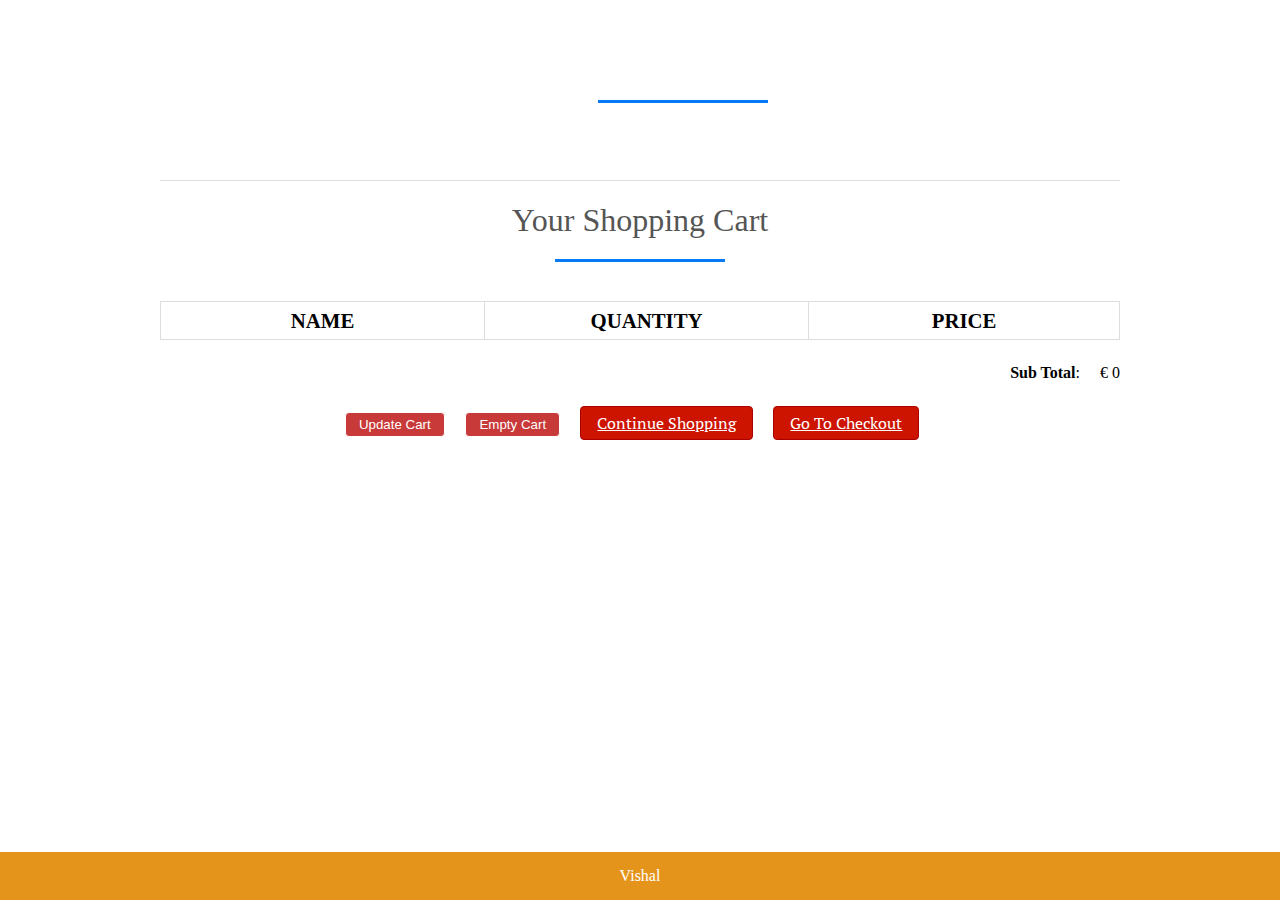
<file: cart.html>
<!DOCTYPE html>
<html>
<head>
<title>Your Cart</title>
<meta charset="utf-8" />
<link rel="stylesheet" href="style.css" media="screen" type="text/css" />
<script type="text/javascript" src="http://ajax.googleapis.com/ajax/libs/jquery/2.0.3/jquery.min.js"></script>
<script type="text/javascript" src="jquery.store.js"></script>
</head>

<body>

<div id="site">
	<header id="masthead">
		<h1></h1>
	</header>
	<div id="content">
		<h1>Your Shopping Cart</h1>
		<form id="shopping-cart" action="cart.html" method="post">
			<table class="shopping-cart">
			  <thead>
				<tr>
					<th scope="col">	Name</th>
					<th scope="col">Quantity</th>
					<th scope="col" colspan="2">Price</th>
				</tr>
			  </thead>
			  <tbody>
			  
			  </tbody>
			</table>
			<p id="sub-total">
				<strong>Sub Total</strong>: <span id="stotal"></span>
			</p>
			<ul id="shopping-cart-actions">
				<li>
					<input type="submit" name="update" id="update-cart" class="btn" value="Update Cart" />
				</li>
				<li>
					<input type="submit" name="delete" id="empty-cart" class="btn" value="Empty Cart" />
				</li>
				<li>
					<a href="index.html" class="btn">Continue Shopping</a>
				</li>
				<li>
					<a href="checkout.html" class="btn">Go To Checkout</a>
				</li>
			</ul>
		</form>
	</div>
	
	

</div>

<footer id="site-info">
		Vishal
	</footer>

</body>
</html>
</file>
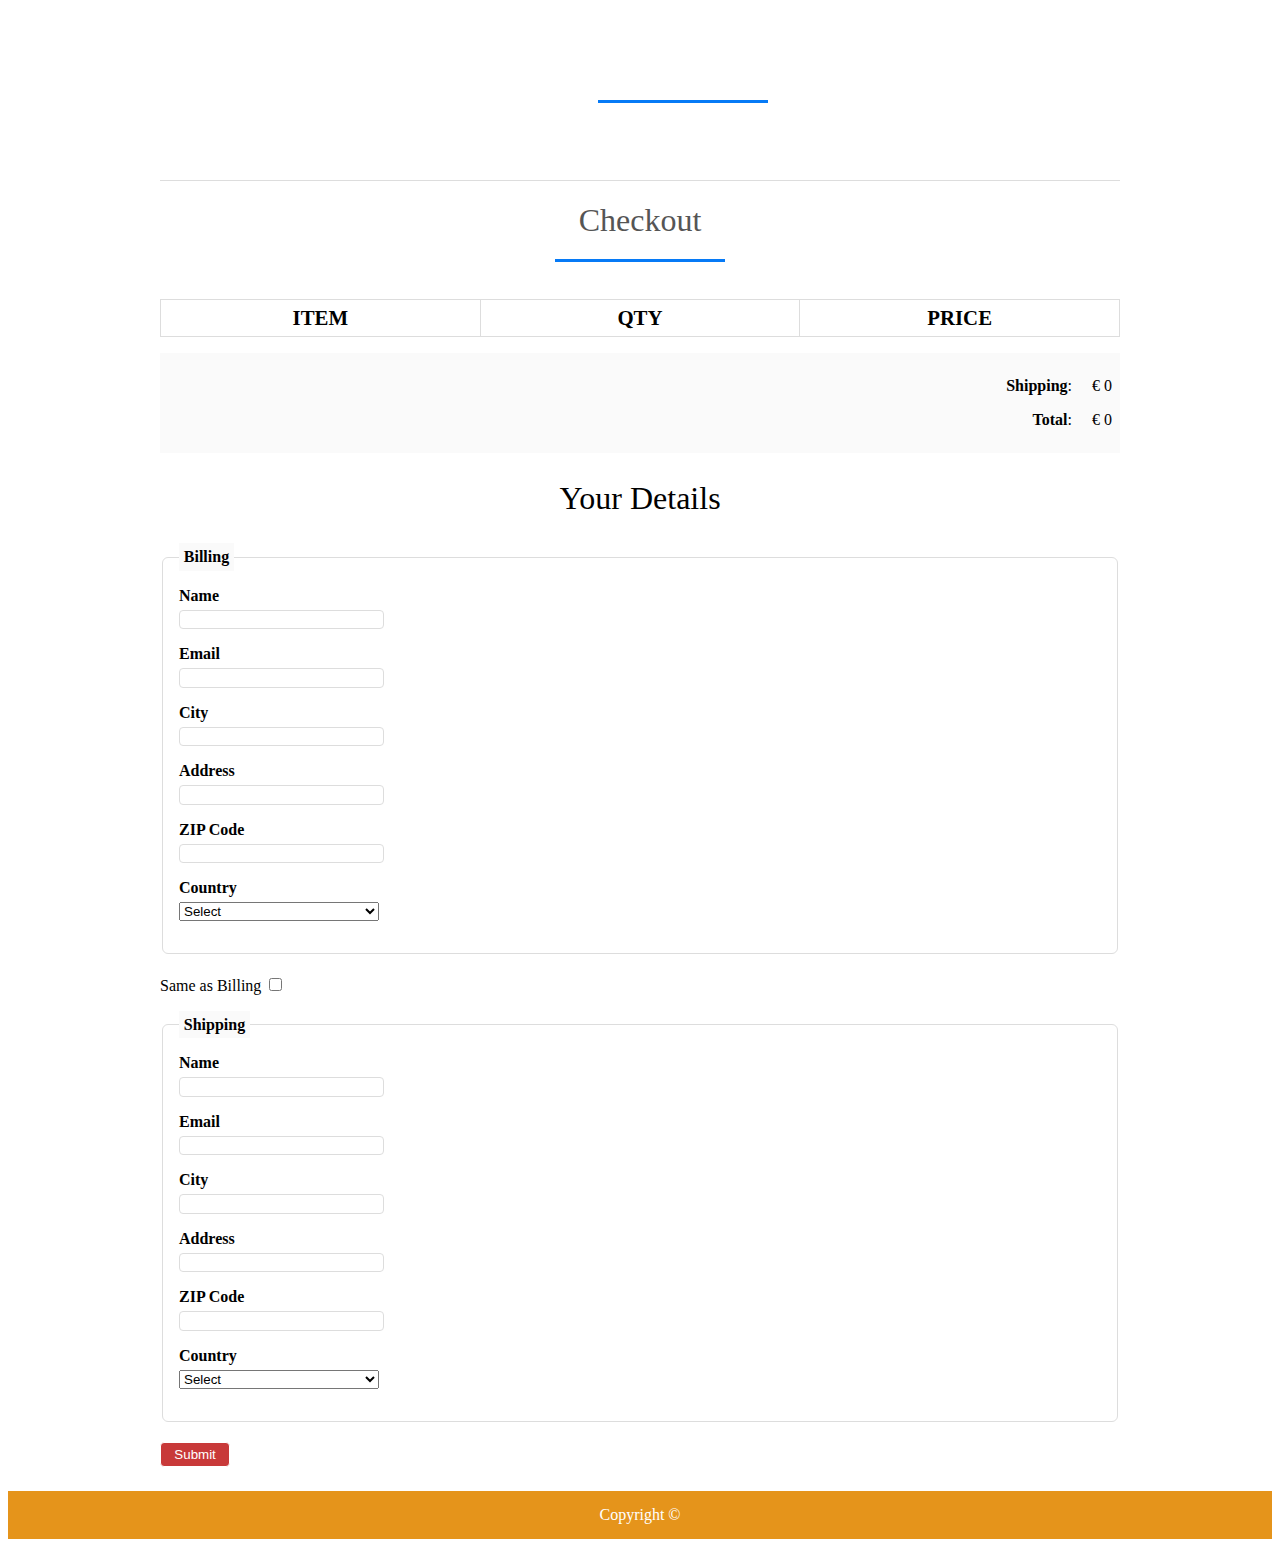
<file: checkout.html>
<!DOCTYPE html>
<html>
<head>
<title>Checkout</title>
<meta charset="utf-8" />
<link rel="stylesheet" href="style.css" media="screen" type="text/css" />
<script type="text/javascript" src="http://ajax.googleapis.com/ajax/libs/jquery/2.0.3/jquery.min.js"></script>
<script type="text/javascript" src="jquery.store.js"></script>
</head>

<body id="checkout-page">

<div id="site">
	<header id="masthead">
		<h1></h1>
	</header>
	<div id="content">
		<h1>Checkout</h1>
			<table id="checkout-cart" class="shopping-cart">
			  <thead>
				<tr>
					<th scope="col">Item</th>
					<th scope="col">Qty</th>
					<th scope="col">Price</th>
				</tr>
			  </thead>
			  <tbody>
			  
			  </tbody>
			</table>
		 <div id="pricing">
			
			<p id="shipping">
				<strong>Shipping</strong>: <span id="sshipping"></span>
			</p>
			
			<p id="sub-total">
				<strong>Total</strong>: <span id="stotal"></span>
			</p>
		 </div>
		 
		 <form action="order.html" method="post" id="checkout-order-form">
		 	<h2>Your Details</h2>
		 	
		 	<fieldset id="fieldset-billing">
		 		<legend>Billing</legend>
		 		<div>
		 			<label for="name">Name</label>
		 			<input type="text" name="name" id="name" data-type="string" data-message="This field cannot be empty" />
		 		</div>
		 		<div>
		 			<label for="email">Email</label>
		 			<input type="text" name="email" id="email" data-type="expression" data-message="Not a valid email address" />
		 		</div>
		 		<div>
		 			<label for="city">City</label>
		 			<input type="text" name="city" id="city" data-type="string" data-message="This field cannot be empty" />
		 		</div>
		 		<div>
		 			<label for="address">Address</label>
		 			<input type="text" name="address" id="address" data-type="string" data-message="This field cannot be empty" />
		 		</div>
		 		<div>
		 			<label for="zip">ZIP Code</label>
		 			<input type="text" name="zip" id="zip" data-type="string" data-message="This field cannot be empty" />
		 		</div>
		 		<div>
		 			<label for="country">Country</label>
		 			<select name="country" id="country" data-type="string" data-message="This field cannot be empty">
		 				<option value="">Select</option>
		 				<option value="De">Denmark</option>
		 				<option value="IN">India</option>
		 			</select>
		 		</div>
		 	</fieldset>
		 	
		 	<div id="shipping-same">Same as Billing <input type="checkbox" id="same-as-billing" value=""/></div>
		 	
		 	<fieldset id="fieldset-shipping">
		 		
		 		<legend>Shipping</legend>
		 		
		 		<div>
		 			<label for="sname">Name</label>
		 			<input type="text" name="sname" id="sname" data-type="string" data-message="This field cannot be empty" />
		 		</div>
		 		<div>
		 			<label for="semail">Email</label>
		 			<input type="text" name="semail" id="semail" data-type="expression" data-message="Not a valid email address" />
		 		</div>
		 		<div>
		 			<label for="scity">City</label>
		 			<input type="text" name="scity" id="scity" data-type="string" data-message="This field cannot be empty" />
		 		</div>
		 		<div>
		 			<label for="saddress">Address</label>
		 			<input type="text" name="saddress" id="saddress" data-type="string" data-message="This field cannot be empty" />
		 		</div>
		 		<div>
		 			<label for="szip">ZIP Code</label>
		 			<input type="text" name="szip" id="szip" data-type="string" data-message="This field cannot be empty" />
		 		</div>
		 		<div>
		 			<label for="scountry">Country</label>
		 			<select name="scountry" id="scountry" data-type="string" data-message="This field cannot be empty">
		 				<option value="">Select</option>
		 				<option value="De">Denmark</option>
		 				<option value="IN">India</option>
		 			</select>
		 		</div>
		 	</fieldset>
		 	
		 	<p><input type="submit" id="submit-order" value="Submit" class="btn" /></p>
		 
		 </form>
	</div>
	
	

</div>

<footer id="site-info">
		Copyright &copy;
	</footer>

</body>
</html>
</file>
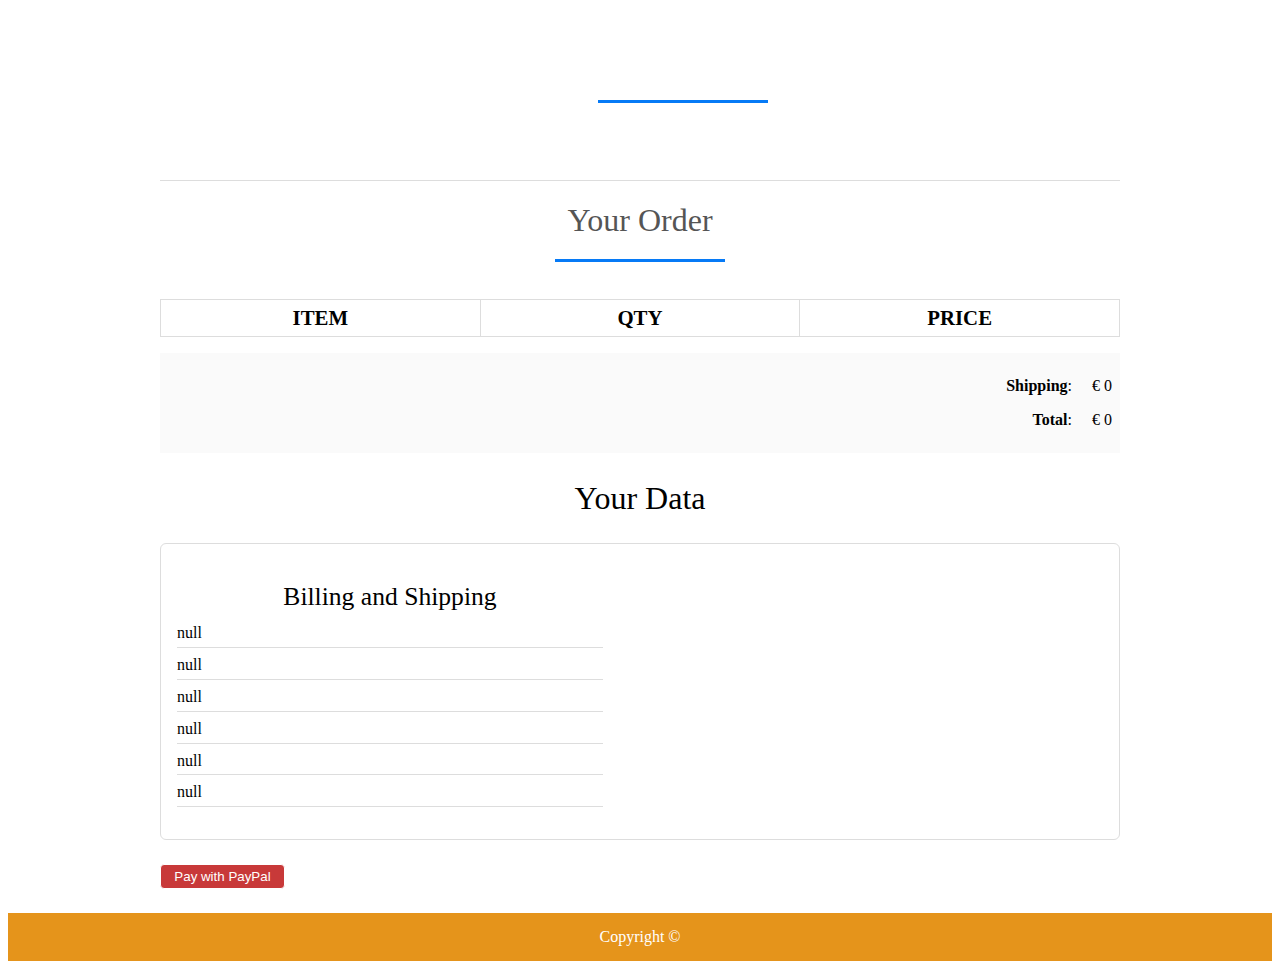
<file: order.html>
<!DOCTYPE html>
<html>
<head>
<title>Your Order</title>
<meta charset="utf-8" />
<link rel="stylesheet" href="style.css" media="screen" type="text/css" />
<script type="text/javascript" src="http://ajax.googleapis.com/ajax/libs/jquery/2.0.3/jquery.min.js"></script>
<script type="text/javascript" src="jquery.store.js"></script>
</head>

<body id="checkout-page">

<div id="site">
	<header id="masthead">
		<h1></h1>
	</header>
	<div id="content">
		<h1>Your Order</h1>
			<table id="checkout-cart" class="shopping-cart">
			  <thead>
				<tr>
					<th scope="col">Item</th>
					<th scope="col">Qty</th>
					<th scope="col">Price</th>
				</tr>
			  </thead>
			  <tbody>
			  
			  </tbody>
			</table>
		 <div id="pricing">
			
			<p id="shipping">
				<strong>Shipping</strong>: <span id="sshipping"></span>
			</p>
			
			<p id="sub-total">
				<strong>Total</strong>: <span id="stotal"></span>
			</p>
		 </div>
		 
		 <div id="user-details">
		 	<h2>Your Data</h2>
		 	<div id="user-details-content"></div>
		 </div>
		 
		 
		 
		 
<form id="paypal-form" action="" method="post">
	<input type="hidden" name="cmd" value="_cart" />
	<input type="hidden" name="upload" value="1" />
	<input type="hidden" name="business" value="" />
        
	<input type="hidden" name="currency_code" value="" />
	<input type="submit" id="paypal-btn" class="btn" value="Pay with PayPal" />
</form>
		 
		 
	</div>
	
	

</div>

<footer id="site-info">
		Copyright &copy; 
	</footer>

</body>
</html>
</file>
<file: style.css>
@import url(http://fonts.googleapis.com/css?family=PT+Serif:400,700,400italic);
$itemGrow: 1.2;
$duration: 250ms;


*{
	margin:0;
	padding: 0;
}

#nav-bar
{
	position:sticky;
	top: 0;
	z-index: 10;
	
	
}

/* Add a black background color to the top navigation bar */
.topnav 
{
  	overflow: hidden;
	
 	
}

/* Style the links inside the navigation bar */
.topnav a 
{
  float: left;
  display: block;
  color: rgb(35, 16, 16);
  text-align: center;
  padding: 26px 16px;
  text-decoration: none;
  font-size: 17px;
  
}

/* Change the color of links on hover */
.topnav a:hover {
  background-color: #ddd;
  color: black;
}

/* Style the "active" element to highlight the current page */
.topnav a.active {
  background-color: #e5941b;
  
}

.navbarNav ul .li
{
	color: white;
	background-color: black;
}

.topnav a 
{
  	background-color: white;
	font-size: 20px;
  
}
.navbar-brand img
{
	height:100px;
	padding-left:0;
	
}

.navbar-nav li
{
	padding: 0 10px;
}

.navbar-nav li a
{
	float: right;
	text-align: left;
	font-size: 20px;
	
	background-color: #e5941b;
	
  	
	
}


#nav-bar ul li a:hover
{
	color:#e5941b!important;
}

.navbar
{
	background-color: #e5941b;
	margin-bottom: 20px;
	
}

.navbar-toggler
{
	border: none;
	
}

.navbar-link
{
	color:#555!important;
	font-weight:600;
	font-size:16px;
}


#Slider
{
	
	width: auto;
	height: 240px;;
}



/*-----product images------*/
.featured-categories
{
	margin: 50px 0;
	
}

.featured-categories img
{
	width: 100%;
	padding: 20px 0;
	transition: 1s;
	cursor: pointer;
	height: 240px;
}

.featured-categories img:hover
{
	transform: scale(1.1)
}

/*---on sale---*/
.title-box
{
	background: #e5941b;
	color: #fff;
	width: 180px;
	padding: 4px 10px;
	height: 40px;
	margin-bottom: 30px;
	display: flex;
	margin-top: 70px;
}



.title-box h2
{
	font-size: 24px;	
}
.title-box::after
{
	content: '';
	border-top: 40px #e5941b;
	border-right: 50px solid transparent;
	position: absolute;
	display: flex;
	margin-top: -4px;
	margin-left: 170px;
}

h1, h2, h3, h4, h5, h6 {
	font-weight: normal;
	font-size: 50%;
}

#site {
	max-width: 960px;
	margin: 0 auto;
	padding: 0 1em;
}



/*-----product-top css-------*/

.product-top img
{
	width: 100%;
	height: 300px;
}
.overlay-right
{
	display: block;
	opacity: 0;
	position: absolute;
	top: 10%;
	margin-left: 0;
	width: 70px;
	margin-bottom: 5%;
	margin-top: 5%;
	
}
.overlay-right .fa
{
	cursor: pointer;
	background-color: #fff;
	color: #000;
	height: 35px;
	width: 35px;
	font-size: 20px;
	padding: 7px;
	margin-bottom: 5%;
	margin-top: 10px;;
	 

}
.overlay-right .btn-secondary
{
	background: none !important;
	border: none !important;
	box-shadow: none !important;
}
.product-top:hover .overlay-right
{
	opacity: 1;
	margin-left: 5%;
	transition: 0.5s;
}

.product-bottom h3
{
	font-size: 28px;
	padding-bottom: 10px; 
}

#masthead {
	margin-top: 3em;
	padding: 2em 0 0.5em 0;
	border-bottom: 1px solid #ddd;
}

#masthead h1 {
	margin: 0;
	font-size: 3.5em;
	overflow: hidden;
	padding-left: 85px;
	min-height: 82px;
	line-height: 2.3;
	
	
	
}

.tagline {
	float: right;
	color: #e5941b;
	font-size: 14px;
	padding-top: 3.5em;
}

#products ul {
	margin: 1.5em 0;
	padding: 0;
	list-style: none;
	overflow: hidden;
}

#products li {
	float: left;
	width: 31%;
	margin: 0 1%;
	display: block;
}

.product-image {
	width: 100%;
	padding: 20px 0;
	transition: 1s;
	cursor: pointer;
	height: 300px;
	overflow: hidden;
	
}

.product-description {
	
	
	color: black;
	border-radius: 5px;
}

.product-name {
	text-align: center;
	color: black;
	margin: 0;
	font-size: 1.4em;
	
	
	text-transform: uppercase;
	letter-spacing: 0.1em;
}

.product-price {
	width: 2.7em;
	height: 2em;
	font-size: 1.7em;
	text-align: center;
	margin-left: 90px;
	background: #fff;
	color: black;
	
}

form.add-to-cart div
{
	text-align: center;
	color: black;

	
	
}

form.add-to-cart p 
{
	text-align: center;
	
	color: #e5941b;
}

form.add-to-cart p .btn
{
	text-align: center;
	
	color: white;
	background: rgb(236, 4, 4);
	margin-bottom: 40px;
}


form input.qty {
	width: 60px;
	border: 2px solid #eee;
	font: 1.5em 'PT Serif', serif;
	background: #f9f9f9;
	color: #000;
	border-radius: 3px;
	margin-left: 0.4em;
	
}

.btn{
	display: inline-block;
	background: rgb(200, 57, 57);
	color: white;
	
	padding: 0.3em 1em;
	text-align: center;
	border-radius: 4px;
	border: 1px solid white;
}
 a.btn {
	display: inline-block;
	background: #cc1400;
	color: #fff;
	font: 1em 'PT Serif', serif;
	padding: 0.3em 1em;
	text-align: center;
	border-radius: 4px;
	border: 1px solid #a00;
}


#slider
{
	width: 100%;
}

#about
{
	padding-top: 50px;
	padding-bottom: 50px;
	color:#555;
}


#about .btn
{
	margin-top:20px;
	margin-bottom:30px;
	
}

.about-content
{
	padding-top: 20px;
}

.skills-bar p
{
	margin-bottom:6px;
	font-weight: 600;
}

.progress-bar
{
	border-radius:16px;
}

.progress
{
	border-radius:16px!important;
	margin-bottom: 20px;
	
}

#services
{
	background: black;
	background-size: cover;
	background-position: center;
	color:#555!important;
	background-attachment: fixed;
	padding-top:50px;
	padding-bottom: 50px;
}



#services h1
{
	text-align: center;
	color:#fff!important;
	padding-bottom: 10px;
}

#services h1::after
{
	content: '';
	background:#efefef;
	display: block;
	height:3px;
	width:170px;
	margin: 20px auto 5px;
}
#services h3
{
	font-weight: 400;
	color: white;
	margin: auto;
}
#services p
{
	font-weight: 400;
	color: white;
	margin: auto;
	margin-top: 20px;
}


#services i
{
	
	color: white;
}

.icon
{
	font-size:40px;
	margin:20px auto;
	padding: 20px;
	height: 80px;
	width:80px;
	border:1px solid #fff;
	border-radius:50%;
}

.services .col-md-4:hover{
	background:#007bff;
	cursor: pointer;
	transition: 0.7s;
	
}


/*-------team-------*/
#team
{
	padding-top: 50px;
	padding-bottom: 50px;
	color: #555;
	
}

h1
{
	text-align: center;
	color: #555!important;
	padding-bottom: 10px;
}

h1::after
{
	content:'';
	background: #067af6;
	display: block;
	height: 3px;
	width: 170px;
	margin: 20px auto 5px;
}

.profile-pic .img-box
{
	opacity: 1;
	display: block;
	position: relative;
}

.profile-pic .img-box img
{
	filter: grayscale(1);
	
}

.profile-pic .img-box img:hover
{
	filter: grayscale(0);
	cursor: pointer;
	
}

.profile-pic h2
{
	font-size: 22px;
	font-weight: bold;
	margin-top:15px;
	color: #067af6!important;
	
}

.profile-pic h3
{
	font-size: 15px;
	font-weight: bold;
	margin-top:15px;
	color: black;
	
}

#team .fa
{
	height:25px;
	width: 25px;
	color: #007bff !important;
	background: #fff;
	padding: 4px;
	border-radius: 50%;
}

.img-box ul
{
	padding: 15px 0;
	position: absolute;
	z-index: 2;
	bottom: 0;
	left: 50%;
	transform: translateX(-50%);
	opacity: 0;
}

.img-box ul li
{
	padding: 5px;
	display: inline-block;
}

.img-box:hover ul
{
	opacity: 1;
	
}

.img-box ul, .img-box ul
{
	transition: 0.5s;
}

.img-responsive
{
	height: 250px;
	width: 200px;
	margin: 0px 50px;
	
	
}


/*-------contact---------*/

#contact
{
	background: #efefef;
	padding-top: 40px;
	padding-bottom: 40px;
	color: #777;

}

.contact-form
{
	padding: 15px;
}

::placeholder
{
	color: #999!important;
}

.follow
{
	background: #fff;
	padding: 10px;
	margin: 15px;
}

.contact-info .fa
{
	margin: 10px;
	color: #067af6;
	font-weight: bold;
}











#site-info {
	height: 3em;
	width: 100%;
	line-height: 3;
	text-align: center;
	background: #e5941b;
	position: absolute;
	color: #fff;
	left: 0;
	bottom: 0;
}

body#checkout-page #site-info {
	position: static;
}

#shopping-cart {
	margin: 1.5em 0;
}

.shopping-cart {
	border: 1px solid #ddd;
	border-collapse: collapse;
	border-spacing: 0;
	width: 100%;
	table-layout: fixed;
}

.shopping-cart th {
	font-size: 1.3em;
	padding: 0.3em;
	width: 33.3%;
	border: 1px solid #ddd;
	text-transform: uppercase;
}

.shopping-cart td {
	padding: 0.3em;
	width: 33.3%;
	border: 1px solid #ddd;
}

.shopping-cart tr:nth-child(even) {
	background: #fafafa;
},

.shopping-cart td.pdelete {
	text-align: center;
}

.pdelete a,
.pdelete a:hover {
	color: #c00;
	text-decoration: none;
	font-size: 2.5em;
	display: block;
	text-align: center;
}

#shopping-cart-actions {
	margin: 1.5em 0;
	padding: 0;
	list-style: none;
	text-align: center;
}

#shopping-cart-actions li {
	display: inline-block;
	margin-right: 1em;
}

#pricing {
	padding: 0.5em;
	margin: 1em 0;
	background: #fafafa;
}

#sub-total, #shipping {
	margin: 1.5em 0;
	text-align: right;
}

#sub-total span,
#shipping span {
	margin-left: 1em;
}

#content > h1,
#checkout-order-form h2 {
	font-size: 2em;
	text-align: center;
}

#pricing #sub-total,
#pricing #shipping {
	margin: 1em 0;
}

#checkout-order-form {
	margin: 1.5em 0;
}

#checkout-order-form fieldset {
	border: 1px solid #ddd;
	border-radius: 6px;
	padding: 1em;
	margin-bottom: 1.3em;
}

#checkout-order-form legend {
	padding: 0.3em;
	background: #fafafa;
	font-weight: bold;
}

#checkout-order-form div {
	margin-bottom: 1em;
}

#checkout-order-form label {
	display: block;
	font-weight: bold;
	margin-bottom: 0.3em;
	text-align: left;
}

#checkout-order-form input[type="text"] {
	width: 200px;
	display: block;
	background: #fff;
	border: 1px solid #ddd;
	border-radius: 4px;
	padding: 0.1em;
}

#checkout-order-form select {
	width: 200px;
	display: block;
}

.message {
	display: block;
	margin: 0.5em 0;
	color: red;
}

#user-details {
	margin: 1.5em 0;
}

#user-details > h2 {
	text-align: center;
	font-size: 2em;
}

#user-details-content {
	margin: 1.5em 0;
	padding: 1em;
	border: 1px solid #ddd;
	border-radius: 6px;
	overflow: hidden;
}

#user-details-content .detail {
	float: left;
	width: 46%;
}

#user-details-content .detail.right {
	float: right;
}

#user-details-content .detail > h2 {
	text-align: center;
	font-size: 1.6em;
	margin-bottom: 0.5em;
}

#user-details-content ul {
	margin: 0 0 1em 0;
	padding: 0;
	list-style: none;
}

#user-details-content li {
	display: block;
	margin-bottom: 0.5em;
	padding-bottom: 0.3em;
	border-bottom: 1px solid #ddd;
}

#paypal-form {
	margin: 1.5em 0;
}
</file>
